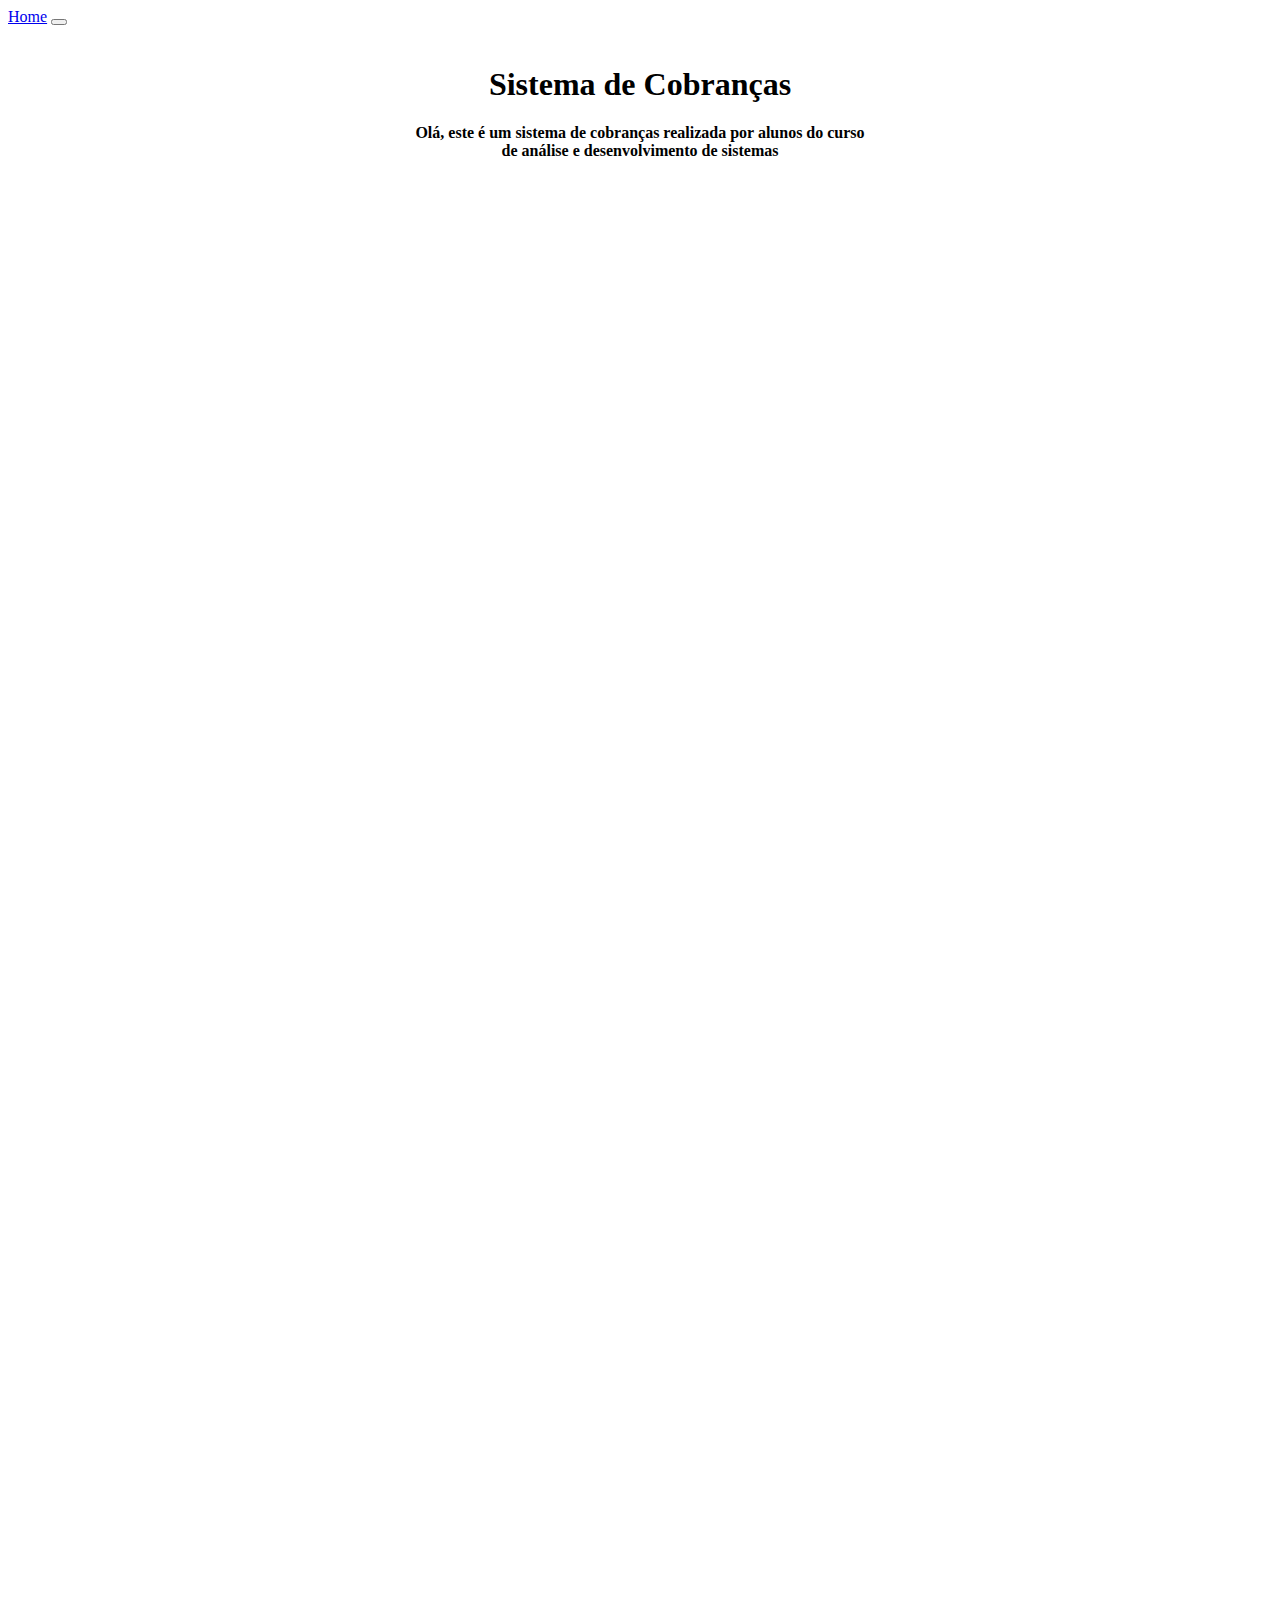
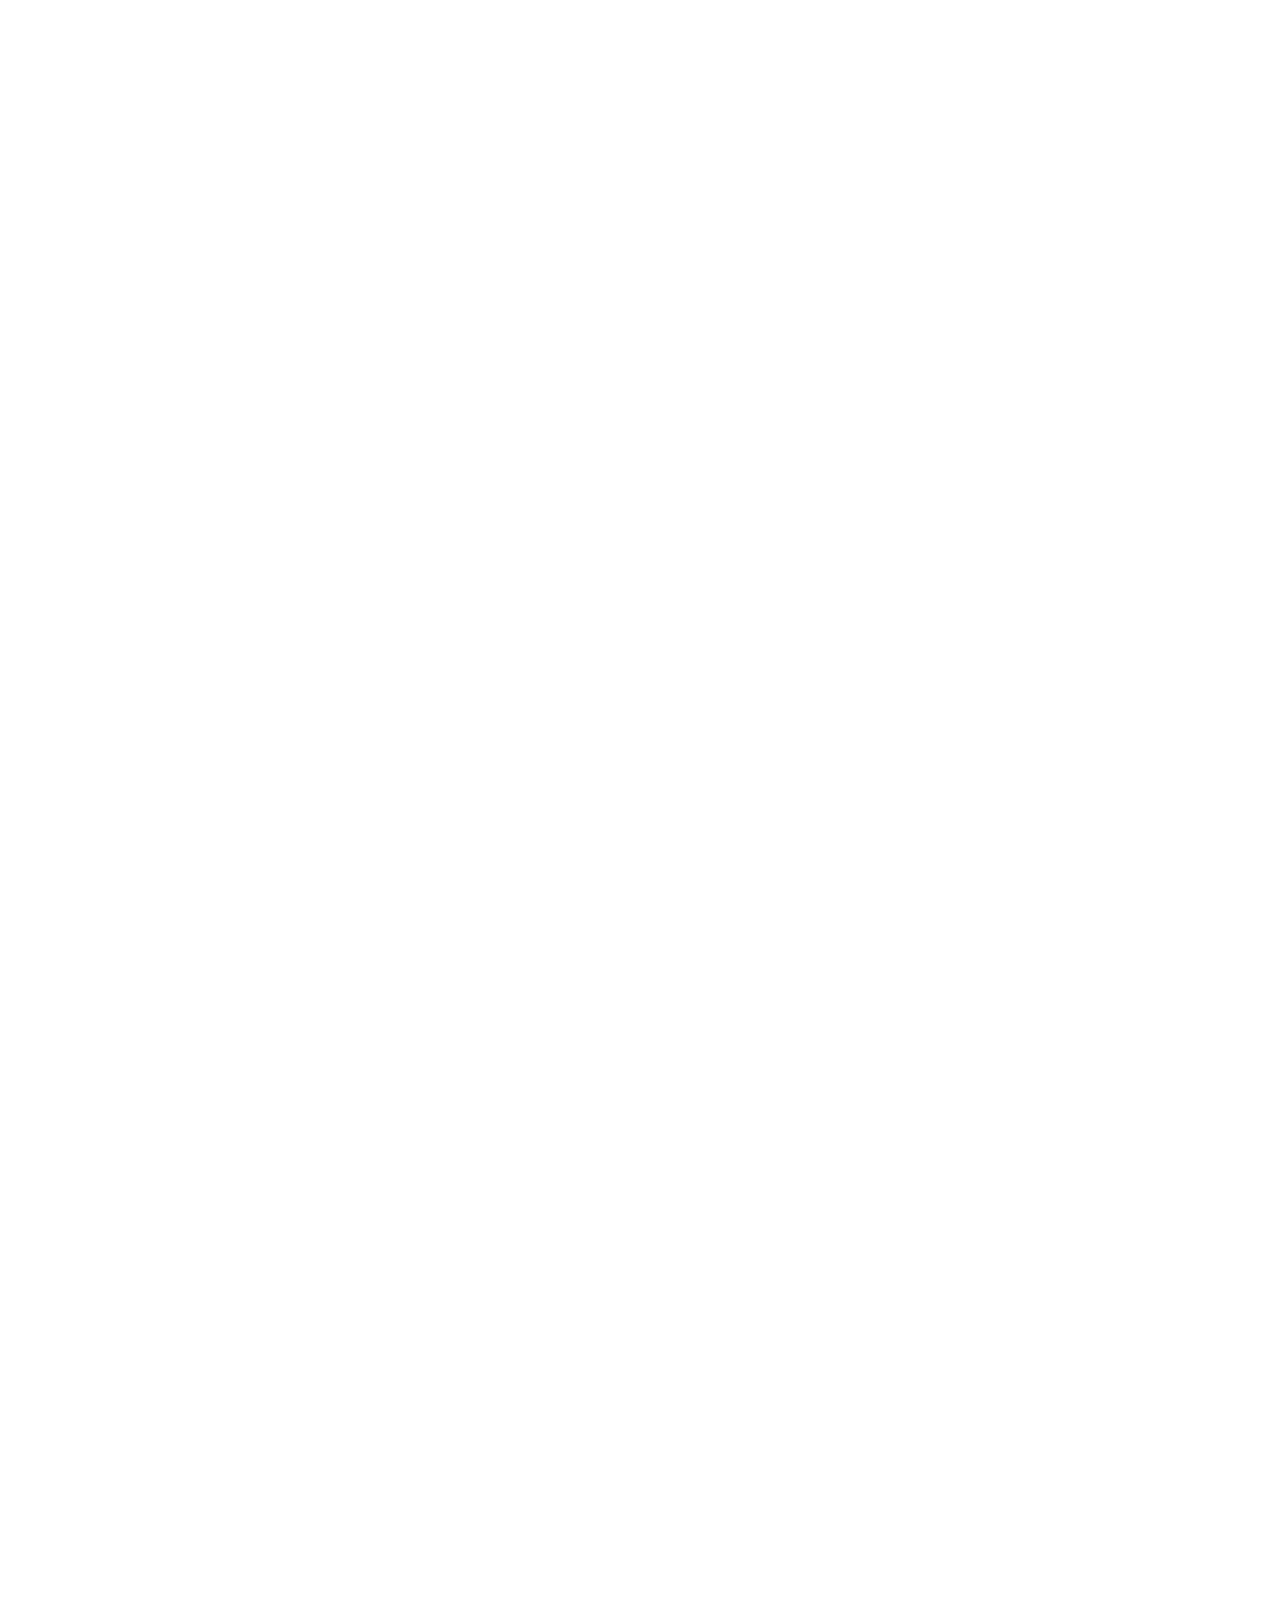
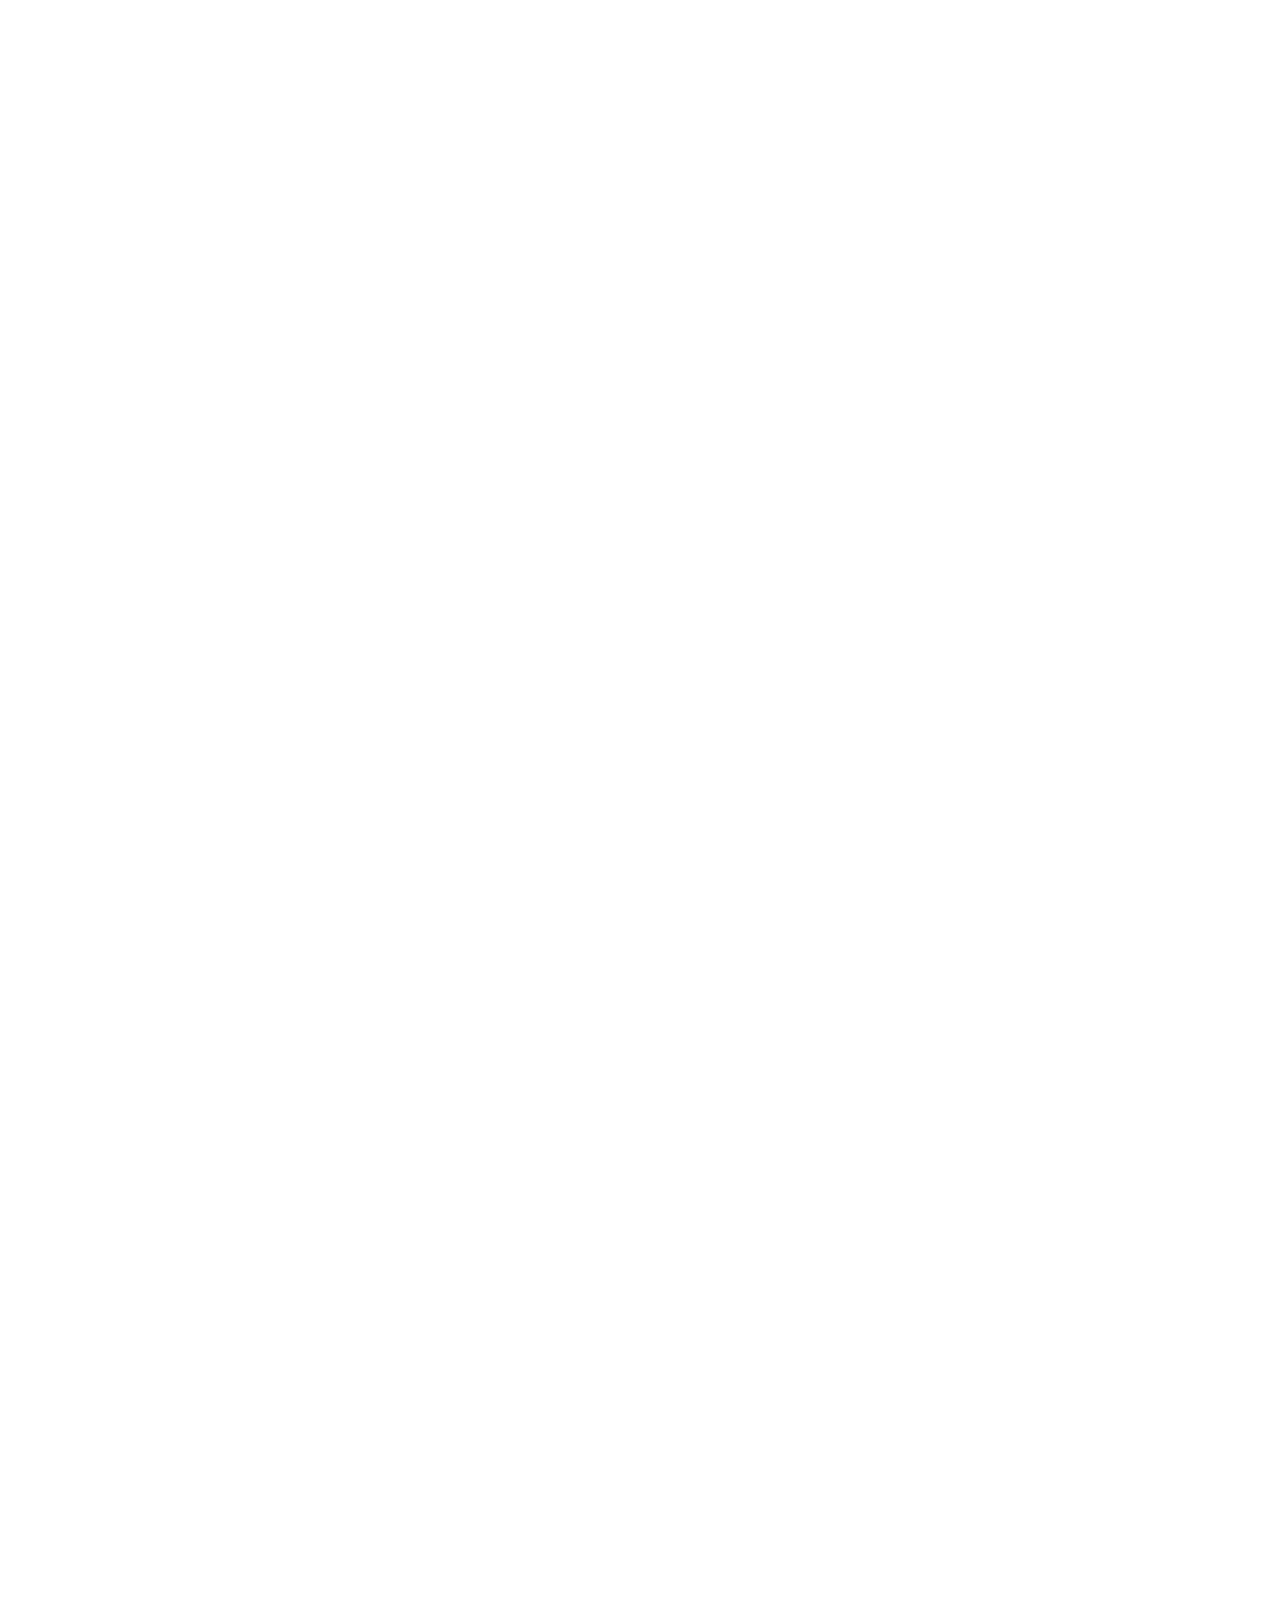
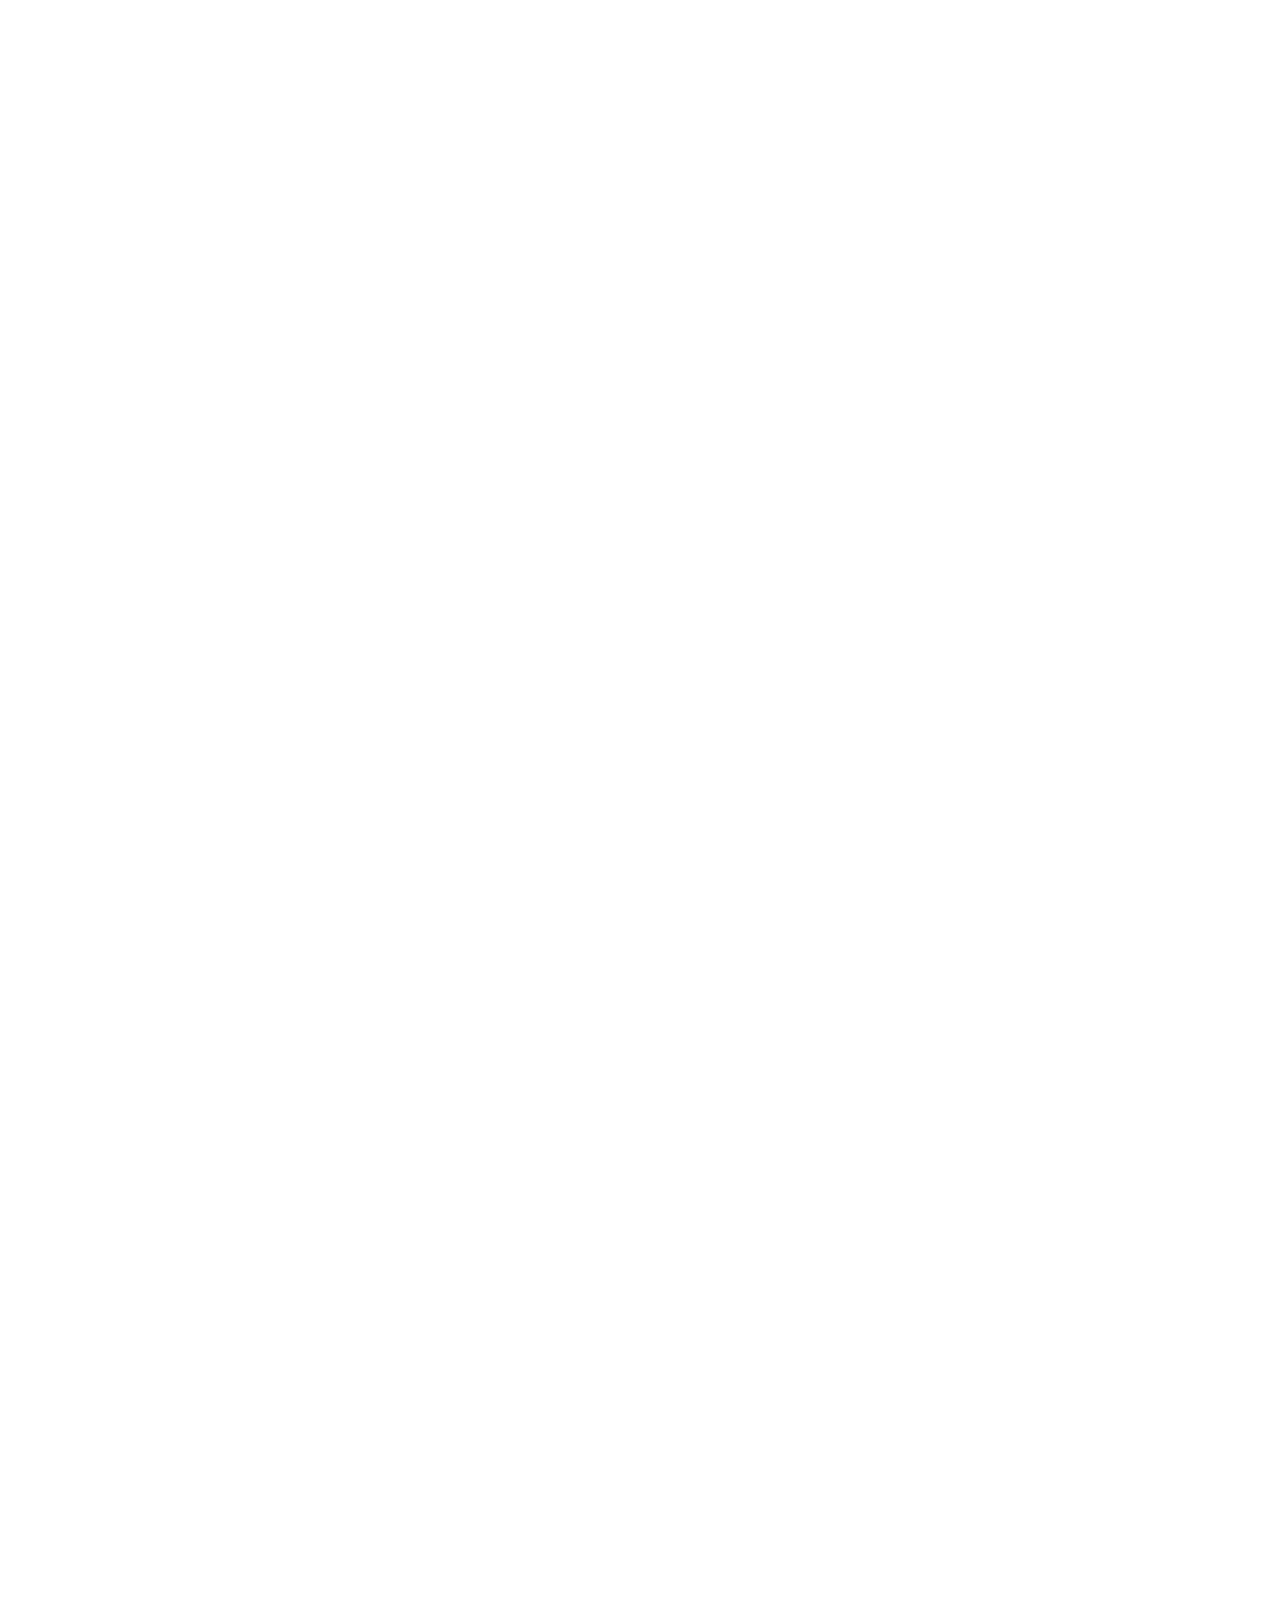
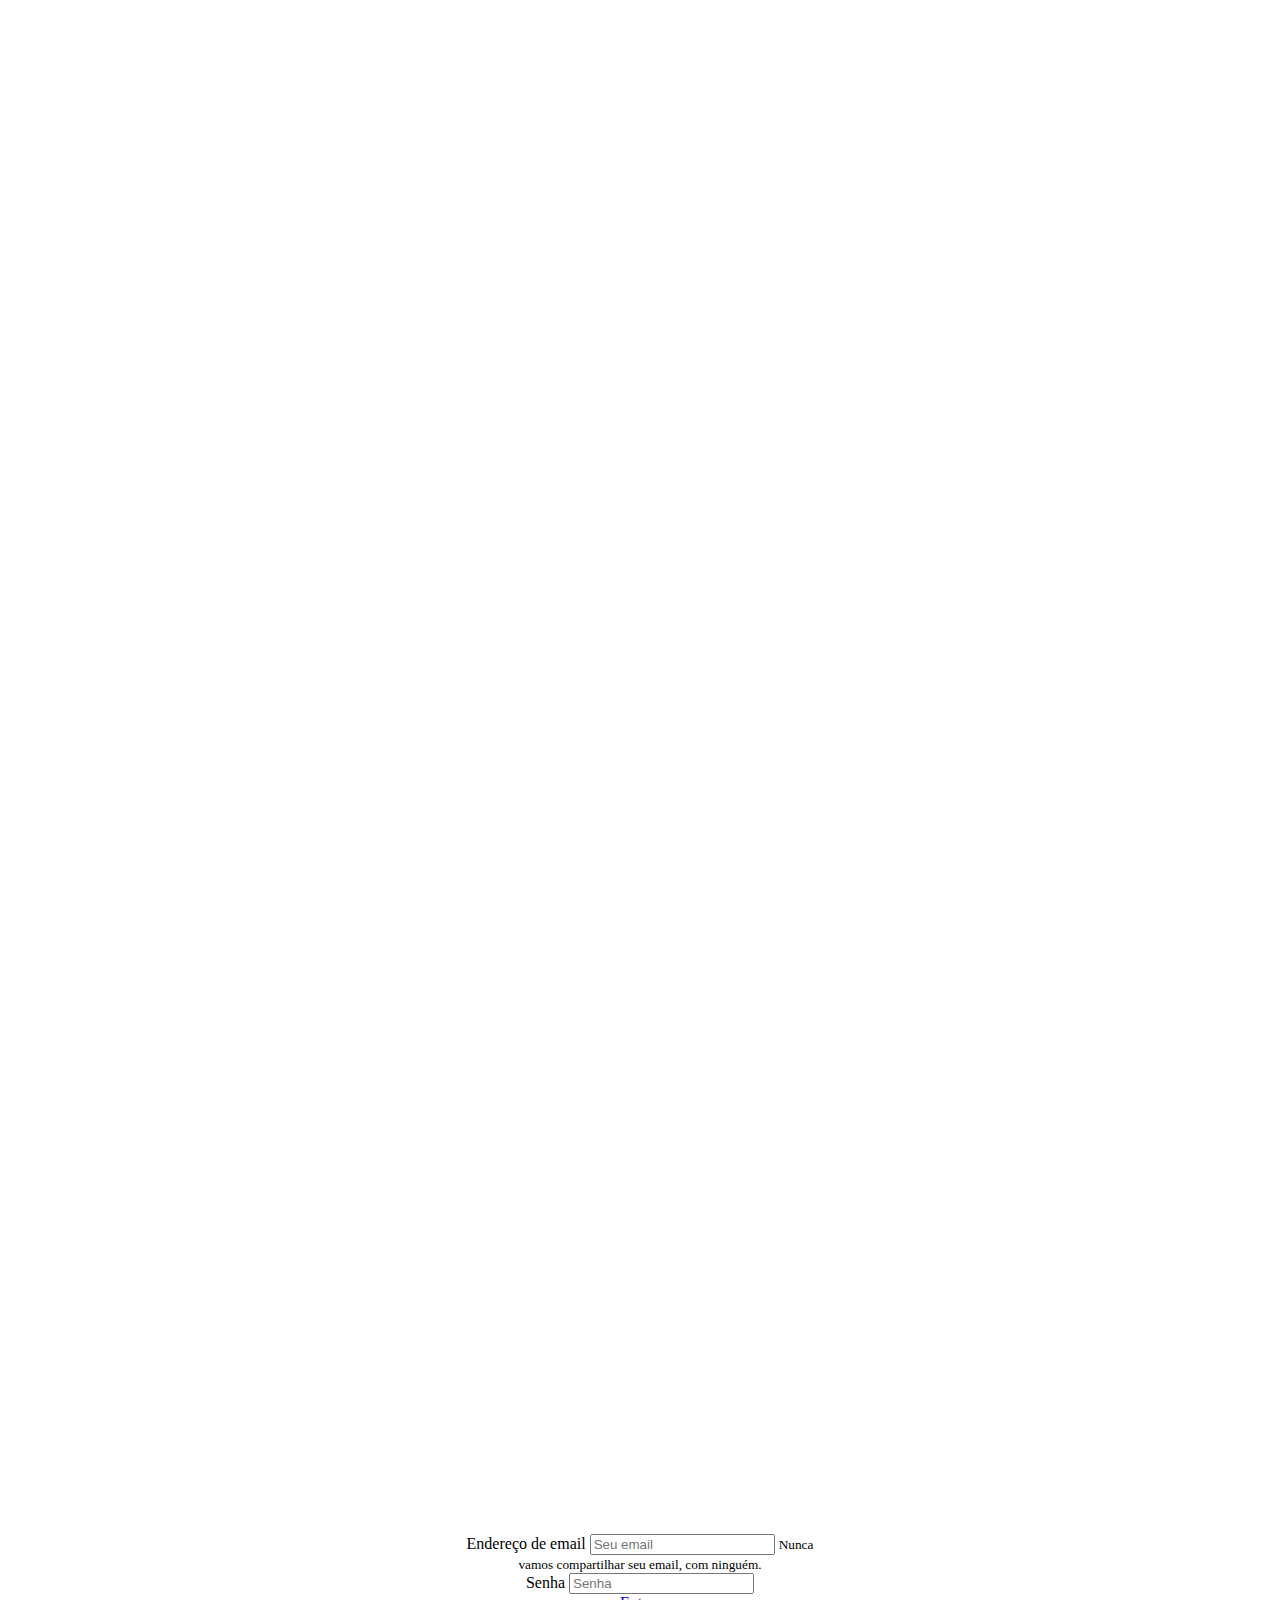
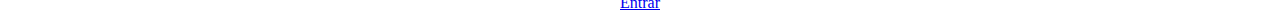
<file: index.html>
<!DOCTYPE html>
<html lang="pt-BR">
<head>
    <meta charset="UTF-8">
    <meta name="viewport" content="width=device-width, initial-scale=1.0">
    <title>Sistema de Cobranças</title>
    <link rel="stylesheet" type="text/css" href="styles.css">

    <script src="https://code.jquery.com/jquery-3.3.1.slim.min.js" integrity="sha384-q8i/X+965DzO0rT7abK41JStQIAqVgRVzpbzo5smXKp4YfRvH+8abtTE1Pi6jizo" crossorigin="anonymous"></script>
    <script src="https://cdnjs.cloudflare.com/ajax/libs/popper.js/1.14.3/umd/popper.min.js" integrity="sha384-ZMP7rVo3mIykV+2+9J3UJ46jBk0WLaUAdn689aCwoqbBJiSnjAK/l8WvCWPIPm49" crossorigin="anonymous"></script>
    <script src="https://stackpath.bootstrapcdn.com/bootstrap/4.1.3/js/bootstrap.min.js" integrity="sha384-ChfqqxuZUCnJSK3+MXmPNIyE6ZbWh2IMqE241rYiqJxyMiZ6OW/JmZQ5stwEULTy" crossorigin="anonymous"></script>

    <link rel="stylesheet" href="https://stackpath.bootstrapcdn.com/bootstrap/4.1.3/css/bootstrap.min.css" integrity="sha384-MCw98/SFnGE8fJT3GXwEOngsV7Zt27NXFoaoApmYm81iuXoPkFOJwJ8ERdknLPMO" crossorigin="anonymous">
</head>
<body>
    
    <nav class="navbar navbar-expand-lg navbar-light bg-light">
        <a class="navbar-brand" href="#">Home</a>
        <button class="navbar-toggler" type="button" data-toggle="collapse" data-target="#navbarNav" aria-controls="navbarNav" aria-expanded="false" aria-label="Alterna navegação">
          <span class="navbar-toggler-icon"></span>
        </button>
      </nav>
    

      <div class="container-fluid">
        <h1 class="title">Sistema de Cobranças</h1>
        <h4 class="subTittle">Olá, este é um sistema de cobranças realizada por alunos do curso <br>de análise e desenvolvimento de sistemas</h4>
      </div>

      <div class="container-fluid">
        <div class="space">

          <div class="Container-Card">
            <div class="card">
              <img class="card-img-top" src="./Utils/Login.jpg" alt="Imagem de capa do card">
              <div class="card-body">
                <form>
                  <div class="form-group">
                    <label for="exampleInputEmail1">Endereço de email</label>
                    <input type="email" class="form-control" id="exampleInputEmail1" aria-describedby="emailHelp" placeholder="Seu email">
                    <small id="emailHelp" class="form-text text-muted">Nunca vamos compartilhar seu email, com ninguém.</small>
                  </div>
                  <div class="form-group">
                    <label for="exampleInputPassword1">Senha</label>
                    <input type="password" class="form-control" id="exampleInputPassword1" placeholder="Senha">
                  </div>
                  <div class="form-group form-check">
                  </div>
                  <a href="./Pages/Home/home.html" type="submit" class="btn btn-primary">Entrar</a>
                </form>
              </div>
            </div>
          </div>
        
        </div>
      </div>

</body>
</html>
</file>
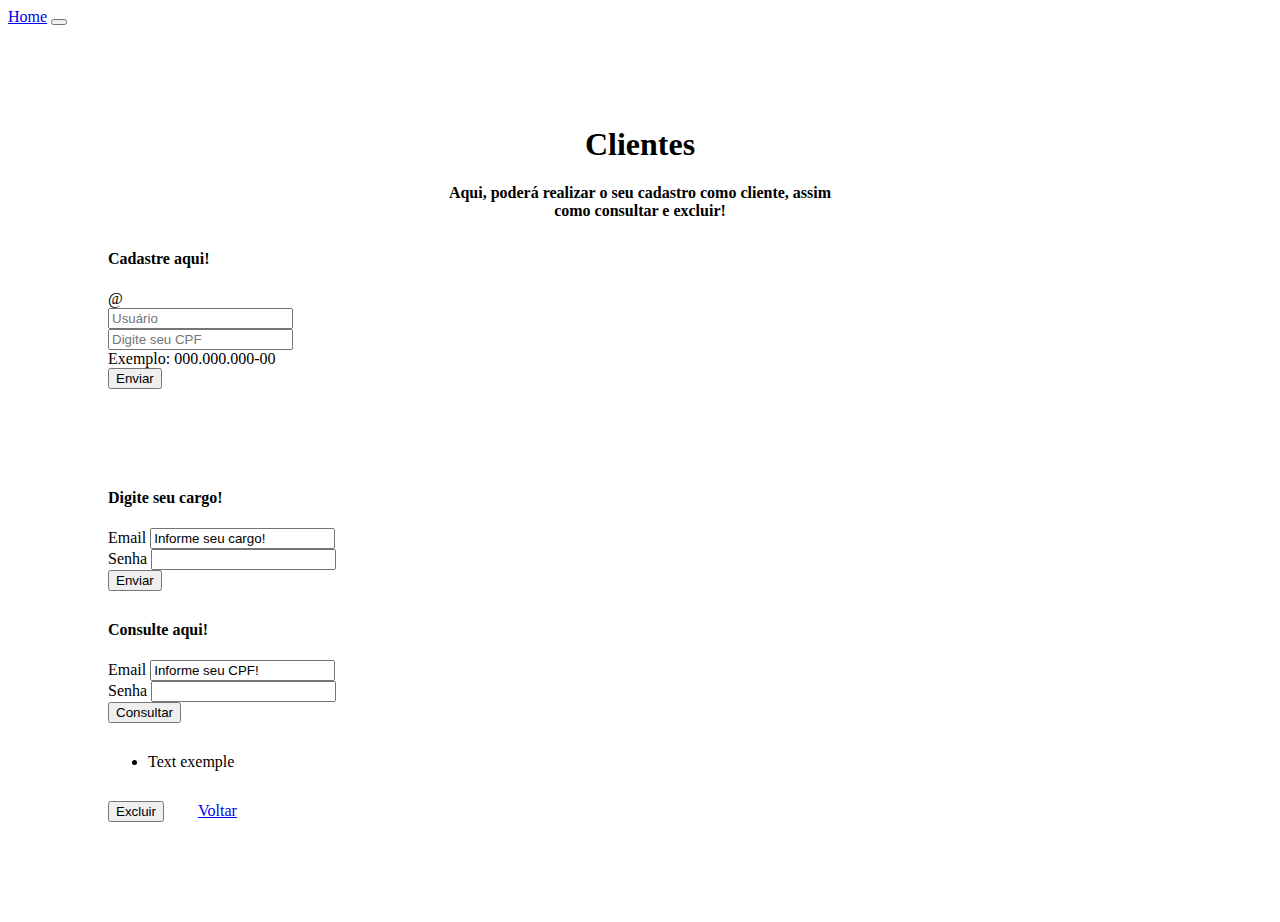
<file: Pages/Clientes/clientes.html>
<!DOCTYPE html>
<html lang="pt-BR">
<head>
    <meta charset="UTF-8">
    <meta name="viewport" content="width=device-width, initial-scale=1.0">
    <title>Sistema de Cobranças</title>
    <link rel="stylesheet" type="text/css" href="clientes.css">

    <script src="https://code.jquery.com/jquery-3.3.1.slim.min.js" integrity="sha384-q8i/X+965DzO0rT7abK41JStQIAqVgRVzpbzo5smXKp4YfRvH+8abtTE1Pi6jizo" crossorigin="anonymous"></script>
    <script src="https://cdnjs.cloudflare.com/ajax/libs/popper.js/1.14.3/umd/popper.min.js" integrity="sha384-ZMP7rVo3mIykV+2+9J3UJ46jBk0WLaUAdn689aCwoqbBJiSnjAK/l8WvCWPIPm49" crossorigin="anonymous"></script>
    <script src="https://stackpath.bootstrapcdn.com/bootstrap/4.1.3/js/bootstrap.min.js" integrity="sha384-ChfqqxuZUCnJSK3+MXmPNIyE6ZbWh2IMqE241rYiqJxyMiZ6OW/JmZQ5stwEULTy" crossorigin="anonymous"></script>

    <link rel="stylesheet" href="https://stackpath.bootstrapcdn.com/bootstrap/4.1.3/css/bootstrap.min.css" integrity="sha384-MCw98/SFnGE8fJT3GXwEOngsV7Zt27NXFoaoApmYm81iuXoPkFOJwJ8ERdknLPMO" crossorigin="anonymous">
</head>
<body>

  <nav class="navbar navbar-expand-lg navbar-light bg-light">
    <a href="../Home/home.html" class="navbar-brand" href="#">Home</a>
    <button class="navbar-toggler" type="button" data-toggle="collapse" data-target="#navbarNav" aria-controls="navbarNav" aria-expanded="false" aria-label="Alterna navegação">
      <span class="navbar-toggler-icon"></span>
    </button>
  </nav>

  <div class="container">
      <div class="container-fluid">
        <h1 class="title">Clientes</h1>
        <h4 class="subTittle">Aqui, poderá realizar o seu cadastro como cliente, assim <br/>
          como consultar e excluir!</h4>
      </div>

      

    <div class="space">
      <h4 class="subTittle">Cadastre aqui!</h4>
      <div class="input-group mb-3">
        <div class="input-group-prepend">
          <span class="input-group-text" id="basic-addon1">@</span>
        </div>
        <input type="text" class="form-control" placeholder="Usuário" aria-label="Usuário" aria-describedby="basic-addon1">
      </div>
      
      <div class="input-group mb-3">
        <input type="text" class="form-control" placeholder="Digite seu CPF" aria-label="Recipiente para nickname" aria-describedby="basic-addon2">
        <div class="input-group-append">
          <span class="input-group-text" id="basic-addon2">Exemplo: 000.000.000-00</span>
        </div>
      </div>

      <button type="button" class="btn btn-outline-success">Enviar</button>
      
    </div>

    <div class="space2">
      <h4 class="subTittle">Digite seu cargo!</h4>

      <form class="form-inline">
        <div class="form-group mb-2">
          <label for="staticEmail2" class="sr-only">Email</label>
          <input type="text" readonly class="form-control-plaintext" id="staticEmail2" value="Informe seu cargo!">
        </div>
        <div class="form-group mx-sm-3 mb-2">
          <label for="inputPassword2" class="sr-only">Senha</label>
          <input type="password" class="form-control" id="inputPassword2">
        </div>
        <button type="button" class="btn btn-outline-success">Enviar</button>
      </form>
    </div>

    <div class="space">
      <h4 class="subTittle">Consulte aqui!</h4>

      <form class="form-inline">
        <div class="form-group mb-2">
          <label for="staticEmail2" class="sr-only">Email</label>
          <input type="text" readonly class="form-control-plaintext" id="staticEmail2" value="Informe seu CPF!">
        </div>
        <div class="form-group mx-sm-3 mb-2">
          <label for="inputPassword2" class="sr-only">Senha</label>
          <input type="password" class="form-control" id="inputPassword2">
        </div>
        <button type="button" class="btn btn-outline-warning">Consultar</button>
      </form>
    </div>


    <div class="space">
      <ul class="list-group">
        <li class="list-group-item">Text exemple</li>   
      </ul>
    </div>
    <div class="space">
      <button type="button" class="btn btn-outline-danger">Excluir</button>
      <a href="../Home/home.html" class="btn btn-outline-dark">Voltar</a>
    </div>
  
  </div>
</body>
</html>
</file>
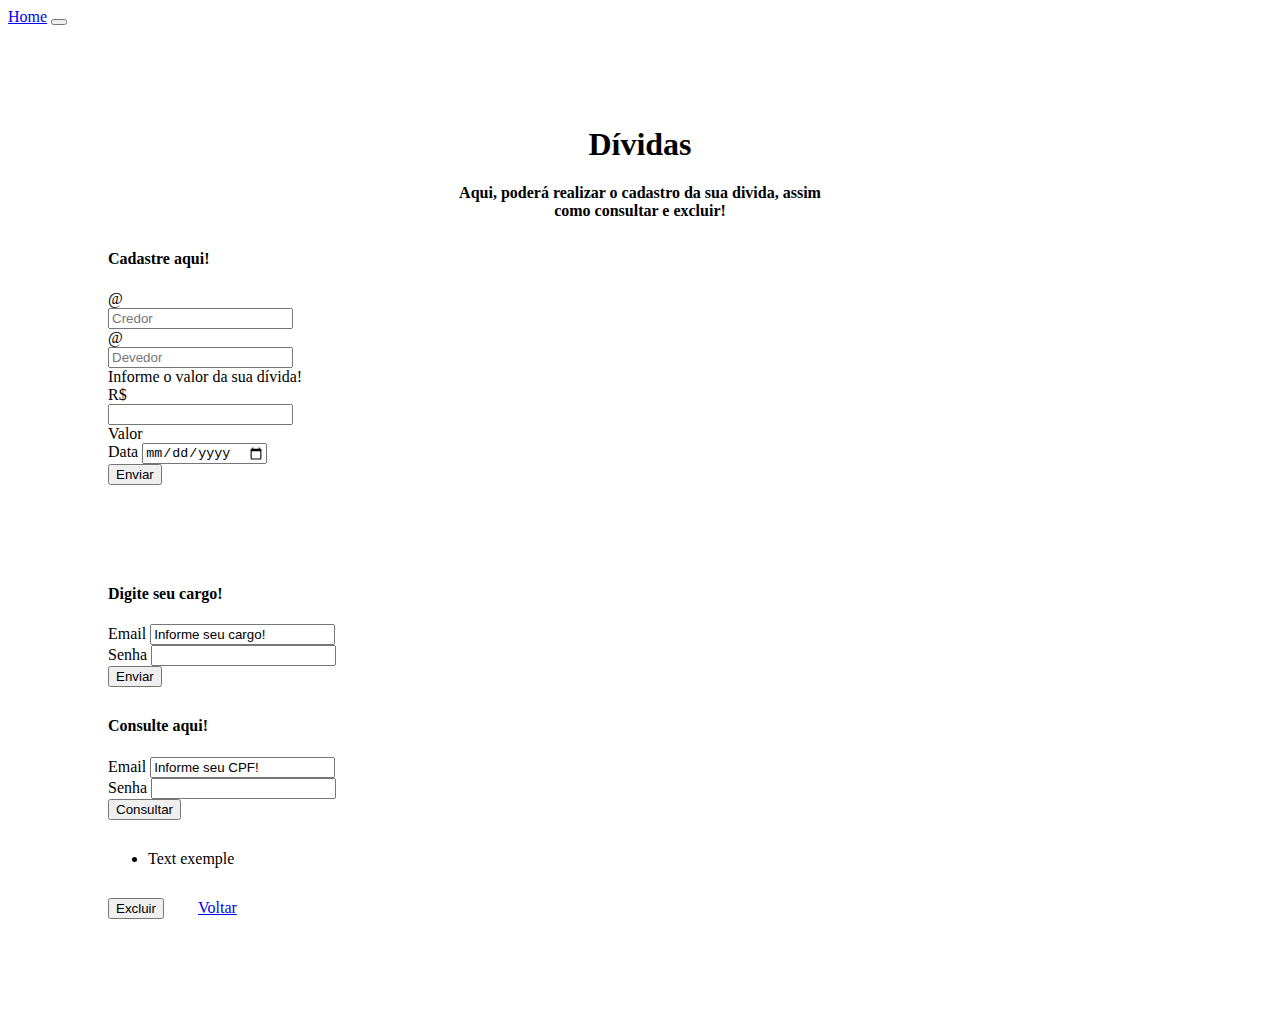
<file: Pages/Dividas/dividas.html>
<!DOCTYPE html>
<html lang="pt-BR">
<head>
    <meta charset="UTF-8">
    <meta name="viewport" content="width=device-width, initial-scale=1.0">
    <title>Sistema de Cobranças</title>
    <link rel="stylesheet" type="text/css" href="dividas.css">

    <script src="https://code.jquery.com/jquery-3.3.1.slim.min.js" integrity="sha384-q8i/X+965DzO0rT7abK41JStQIAqVgRVzpbzo5smXKp4YfRvH+8abtTE1Pi6jizo" crossorigin="anonymous"></script>
    <script src="https://cdnjs.cloudflare.com/ajax/libs/popper.js/1.14.3/umd/popper.min.js" integrity="sha384-ZMP7rVo3mIykV+2+9J3UJ46jBk0WLaUAdn689aCwoqbBJiSnjAK/l8WvCWPIPm49" crossorigin="anonymous"></script>
    <script src="https://stackpath.bootstrapcdn.com/bootstrap/4.1.3/js/bootstrap.min.js" integrity="sha384-ChfqqxuZUCnJSK3+MXmPNIyE6ZbWh2IMqE241rYiqJxyMiZ6OW/JmZQ5stwEULTy" crossorigin="anonymous"></script>

    <link rel="stylesheet" href="https://stackpath.bootstrapcdn.com/bootstrap/4.1.3/css/bootstrap.min.css" integrity="sha384-MCw98/SFnGE8fJT3GXwEOngsV7Zt27NXFoaoApmYm81iuXoPkFOJwJ8ERdknLPMO" crossorigin="anonymous">
</head>
<body>

  <nav class="navbar navbar-expand-lg navbar-light bg-light">
    <a href="../Home/home.html" class="navbar-brand" href="#">Home</a>
    <button class="navbar-toggler" type="button" data-toggle="collapse" data-target="#navbarNav" aria-controls="navbarNav" aria-expanded="false" aria-label="Alterna navegação">
      <span class="navbar-toggler-icon"></span>
    </button>
  </nav>

  <div class="container">
      <div class="container-fluid">
        <h1 class="title">Dívidas</h1>
        <h4 class="subTittle">Aqui, poderá realizar o cadastro da sua divida, assim <br/>
          como consultar e excluir!</h4>
      </div>

    <div class="space">
      <h4 class="subTittle">Cadastre aqui!</h4>
      <div class="input-group mb-3">
        <div class="input-group-prepend">
          <span class="input-group-text" id="basic-addon1">@</span>
        </div>
        <input type="text" class="form-control" placeholder="Credor" aria-label="Usuário" aria-describedby="basic-addon1">
      </div>

      <div class="input-group mb-3">
        <div class="input-group-prepend">
          <span class="input-group-text" id="basic-addon1">@</span>
        </div>
        <input type="text" class="form-control" placeholder="Devedor" aria-label="Usuário" aria-describedby="basic-addon1">
      </div>

      <div class="input-group mb-3">     
      <label for="basic-url">Informe o valor da sua dívida!</label>
      
      <div class="input-group mb-3">
        <div class="input-group-prepend">
          <span class="input-group-text">R$</span>
        </div>
        <input type="text" class="form-control" aria-label="Quantia">
        <div class="input-group-append">
          <span class="input-group-text">Valor</span>
        </div>
      </div>
    </div>

    <form>
      <div class="form-group">
        <label for="dataNascimento">Data</label>
        <input type="date" class="form-control" id="dataNascimento" name="dataNascimento">
      </div>
    </form>

      <button type="button" class="btn btn-outline-success">Enviar</button>
    </div>
    
    <div class="space2">
      <h4 class="subTittle">Digite seu cargo!</h4>

      <form class="form-inline">
        <div class="form-group mb-2">
          <label for="staticEmail2" class="sr-only">Email</label>
          <input type="text" readonly class="form-control-plaintext" id="staticEmail2" value="Informe seu cargo!">
        </div>
        <div class="form-group mx-sm-3 mb-2">
          <label for="inputPassword2" class="sr-only">Senha</label>
          <input type="password" class="form-control" id="inputPassword2">
        </div>
        <button type="button" class="btn btn-outline-success">Enviar</button>
      </form>
    </div>

    <div class="space">
      <h4 class="subTittle">Consulte aqui!</h4>

      <form class="form-inline">
        <div class="form-group mb-2">
          <label for="staticEmail2" class="sr-only">Email</label>
          <input type="text" readonly class="form-control-plaintext" id="staticEmail2" value="Informe seu CPF!">
        </div>
        <div class="form-group mx-sm-3 mb-2">
          <label for="inputPassword2" class="sr-only">Senha</label>
          <input type="password" class="form-control" id="inputPassword2">
        </div>
        <button type="button" class="btn btn-outline-warning">Consultar</button>
      </form>
    </div>
    

    <div class="space">
      <ul class="list-group">
        <li class="list-group-item">Text exemple</li>   
      </ul>
    </div>
    <div class="space">
      <button type="button" class="btn btn-outline-danger">Excluir</button>
      <a href="../Home/home.html" class="btn btn-outline-dark">Voltar</a>
    </div>
  </div>
</body>
</html>
</file>
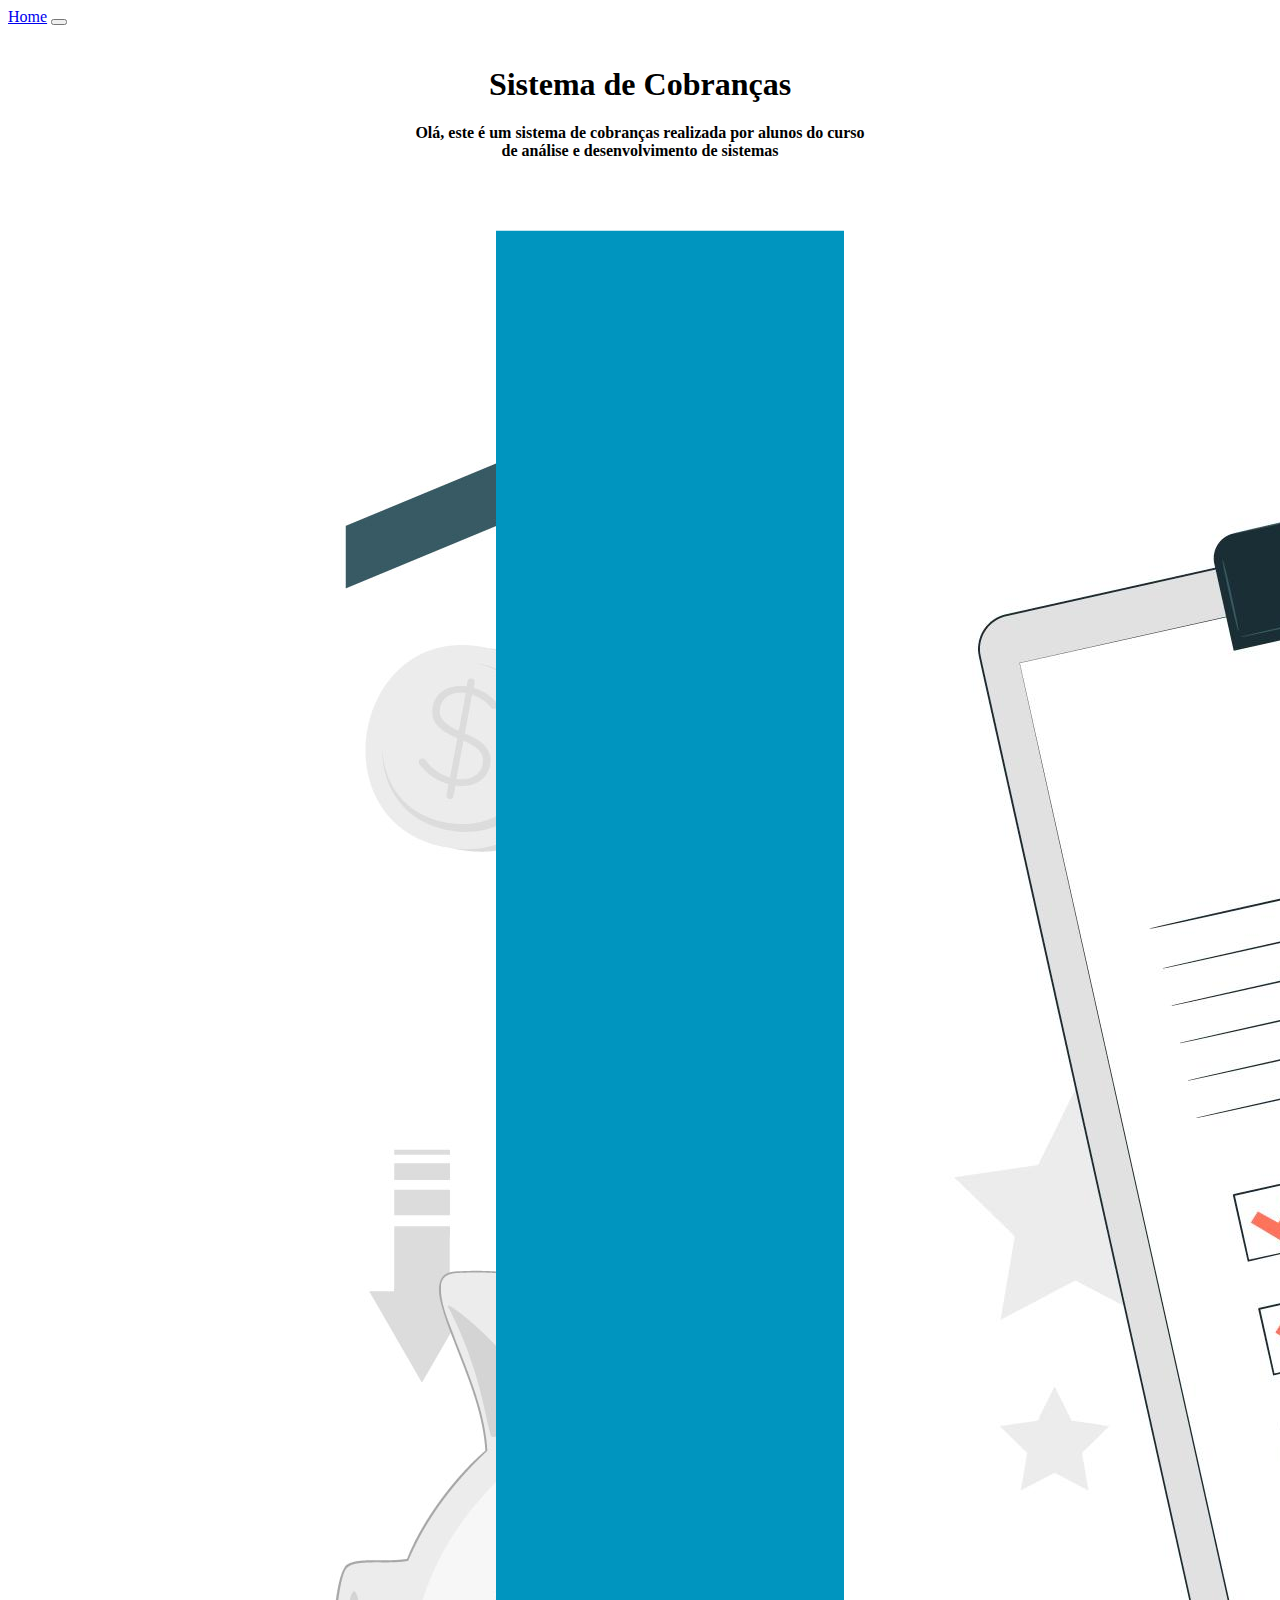
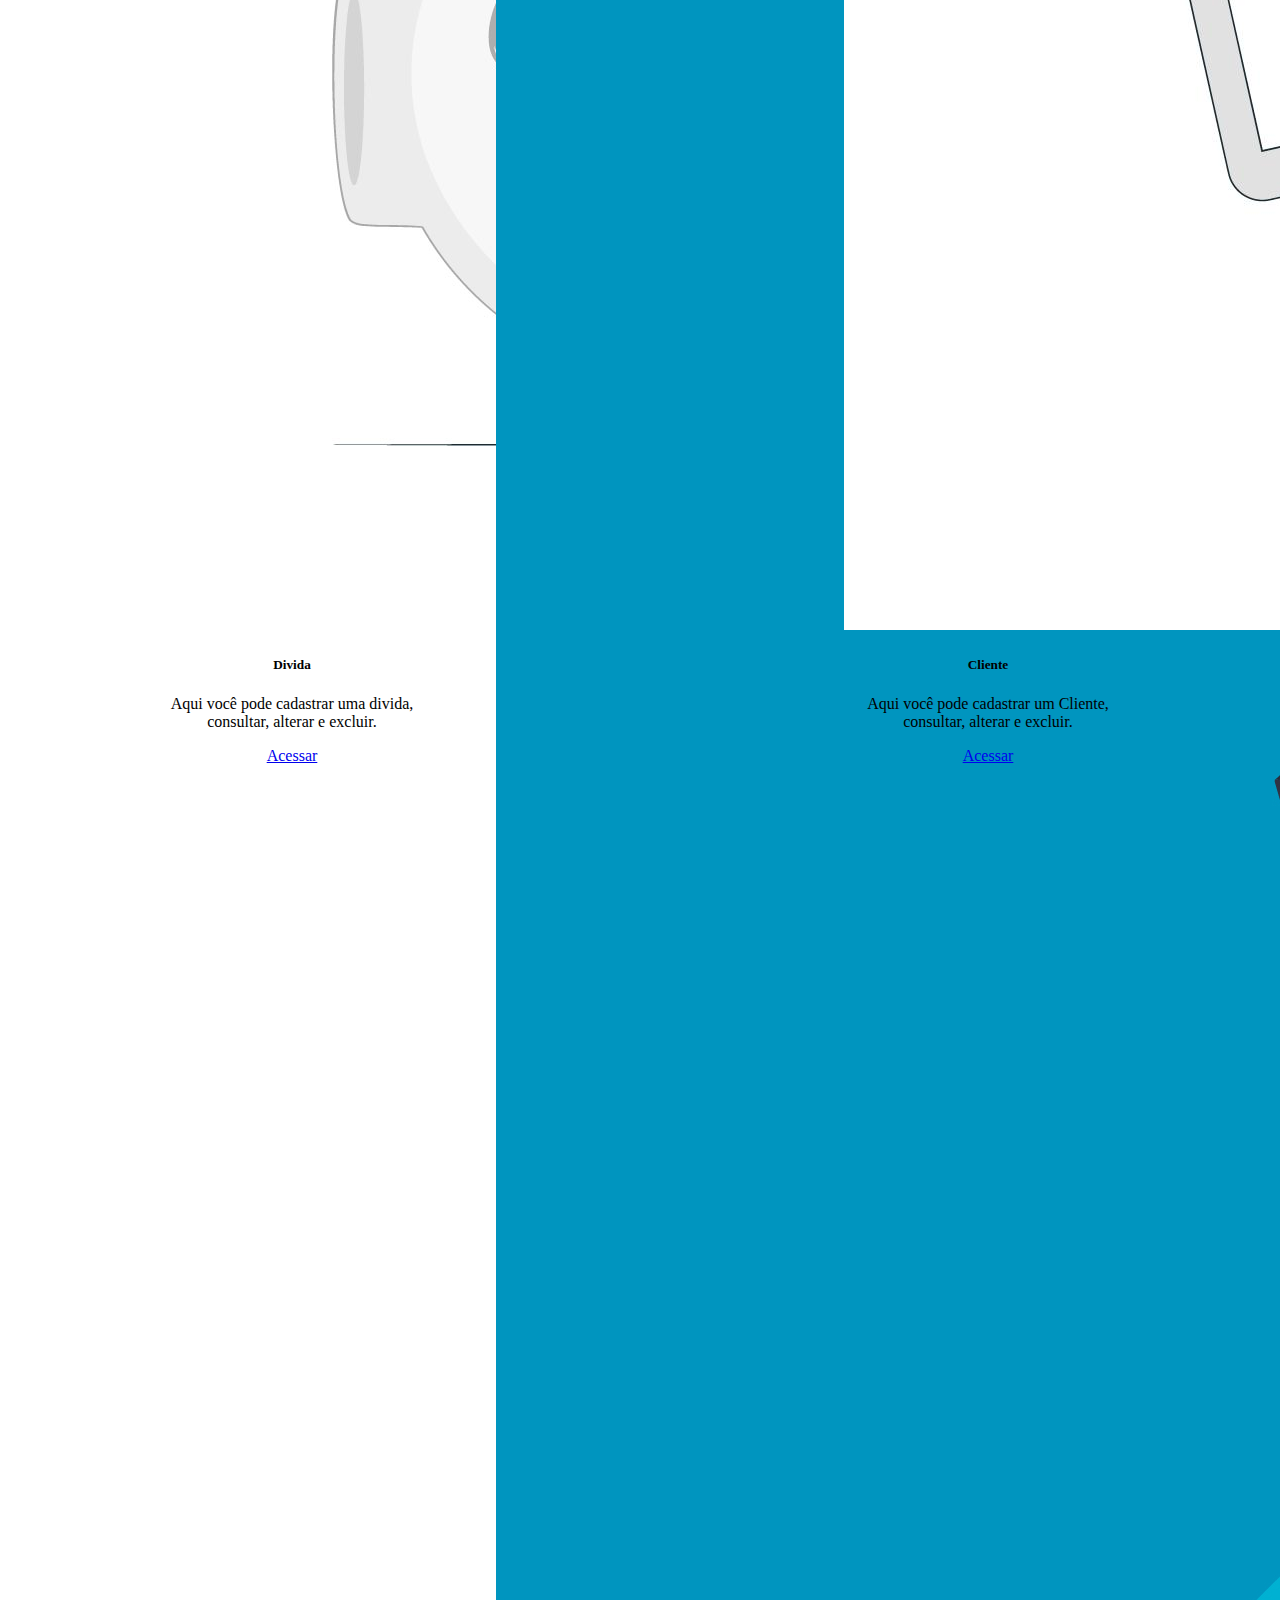
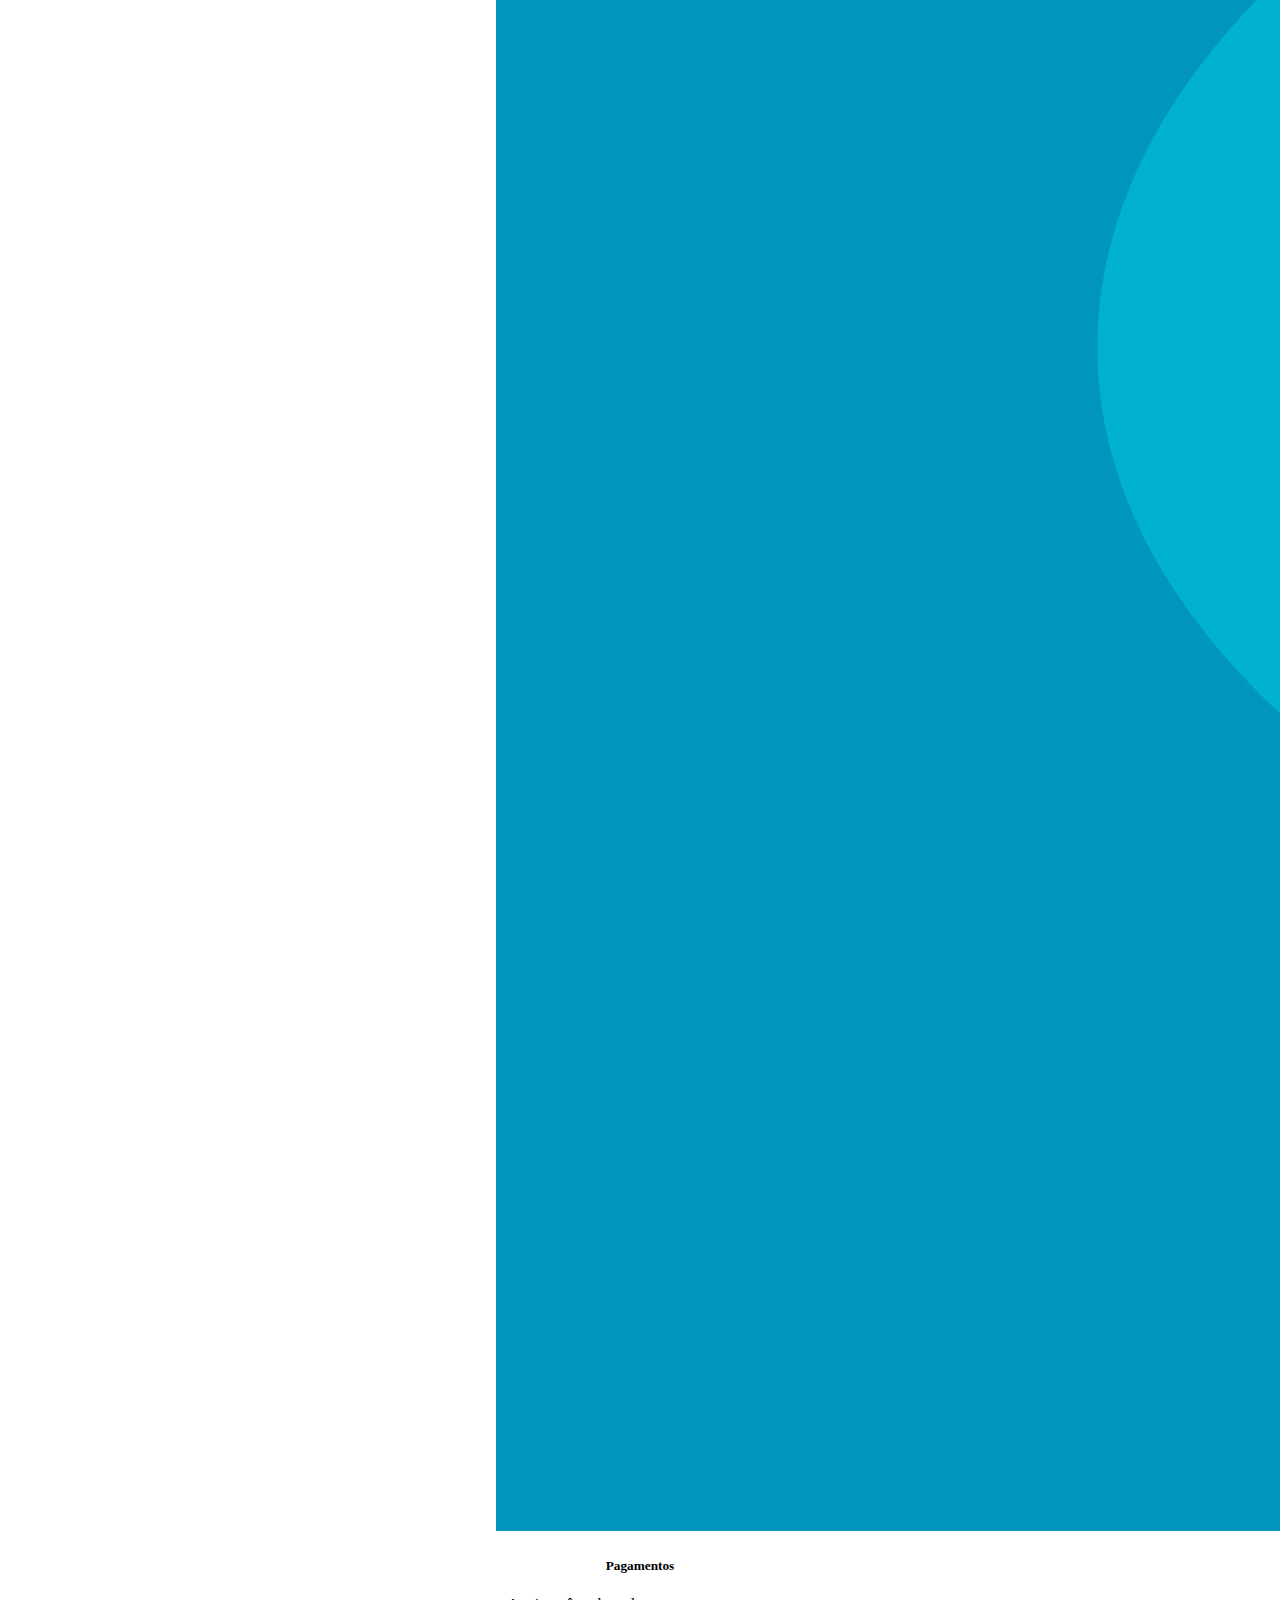
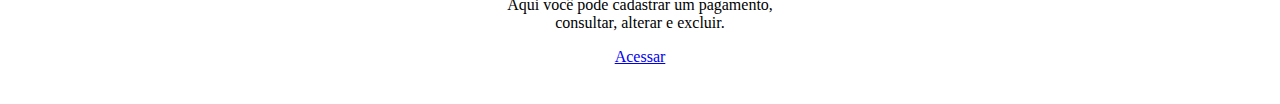
<file: Pages/Home/home.html>
<!DOCTYPE html>
<html lang="pt-BR">
<head>
    <meta charset="UTF-8">
    <meta name="viewport" content="width=device-width, initial-scale=1.0">
    <title>Sistema de Cobranças</title>
    <link rel="stylesheet" type="text/css" href="home.css">

    <script src="https://code.jquery.com/jquery-3.3.1.slim.min.js" integrity="sha384-q8i/X+965DzO0rT7abK41JStQIAqVgRVzpbzo5smXKp4YfRvH+8abtTE1Pi6jizo" crossorigin="anonymous"></script>
    <script src="https://cdnjs.cloudflare.com/ajax/libs/popper.js/1.14.3/umd/popper.min.js" integrity="sha384-ZMP7rVo3mIykV+2+9J3UJ46jBk0WLaUAdn689aCwoqbBJiSnjAK/l8WvCWPIPm49" crossorigin="anonymous"></script>
    <script src="https://stackpath.bootstrapcdn.com/bootstrap/4.1.3/js/bootstrap.min.js" integrity="sha384-ChfqqxuZUCnJSK3+MXmPNIyE6ZbWh2IMqE241rYiqJxyMiZ6OW/JmZQ5stwEULTy" crossorigin="anonymous"></script>

    <link rel="stylesheet" href="https://stackpath.bootstrapcdn.com/bootstrap/4.1.3/css/bootstrap.min.css" integrity="sha384-MCw98/SFnGE8fJT3GXwEOngsV7Zt27NXFoaoApmYm81iuXoPkFOJwJ8ERdknLPMO" crossorigin="anonymous">
</head>
<body>
    
    <nav class="navbar navbar-expand-lg navbar-light bg-light">
        <a class="navbar-brand" href="#">Home</a>
        <button class="navbar-toggler" type="button" data-toggle="collapse" data-target="#navbarNav" aria-controls="navbarNav" aria-expanded="false" aria-label="Alterna navegação">
          <span class="navbar-toggler-icon"></span>
        </button>
      </nav>
    

      <div class="container-fluid">
        <h1 class="title">Sistema de Cobranças</h1>
        <h4 class="subTittle">Olá, este é um sistema de cobranças realizada por alunos do curso <br>de análise e desenvolvimento de sistemas</h4>
      </div>

      <div class="container-fluid">
        <div class="space">

          <div class="Container-Card">
            <div class="card" style="width: 18rem;">
              <img class="card-img-top" src="../../Utils/Divida.jpg" alt="Imagem de capa do card">
              <div class="card-body">
                <h5 class="card-title">Divida</h5>
                <p class="card-text">Aqui você pode cadastrar uma divida, <br>consultar, alterar e excluir.</p>
                <a href="../Dividas/dividas.html" class="btn btn-primary">Acessar</a>
              </div>
            </div>
          </div>

          <div class="Container-Card">
            <div class="card" style="width: 18rem;">
              <img class="card-img-top" src="../../Utils/Banco.jpg" alt="Imagem de capa do card">
              <div class="card-body">
                <h5 class="card-title">Pagamentos</h5>
                <p class="card-text">Aqui você pode cadastrar um pagamento, <br>consultar, alterar e excluir.</p>
                <a href="../Pagamento/pagamentos.html" class="btn btn-primary">Acessar</a>
              </div>
            </div>
          </div>

          <div class="Container-Card">
            <div class="card" style="width: 18rem;">
              <img class="card-img-top" src="../../Utils/Cliente.jpg" alt="Imagem de capa do card">
              <div class="card-body">
                <h5 class="card-title">Cliente</h5>
                <p class="card-text">Aqui você pode cadastrar um Cliente, <br>consultar, alterar e excluir.</p>
                <a href="../Clientes/clientes.html" class="btn btn-primary">Acessar</a>
              </div>
            </div>
          </div>
          
        </div>
      </div>

</body>
</html>
</file>
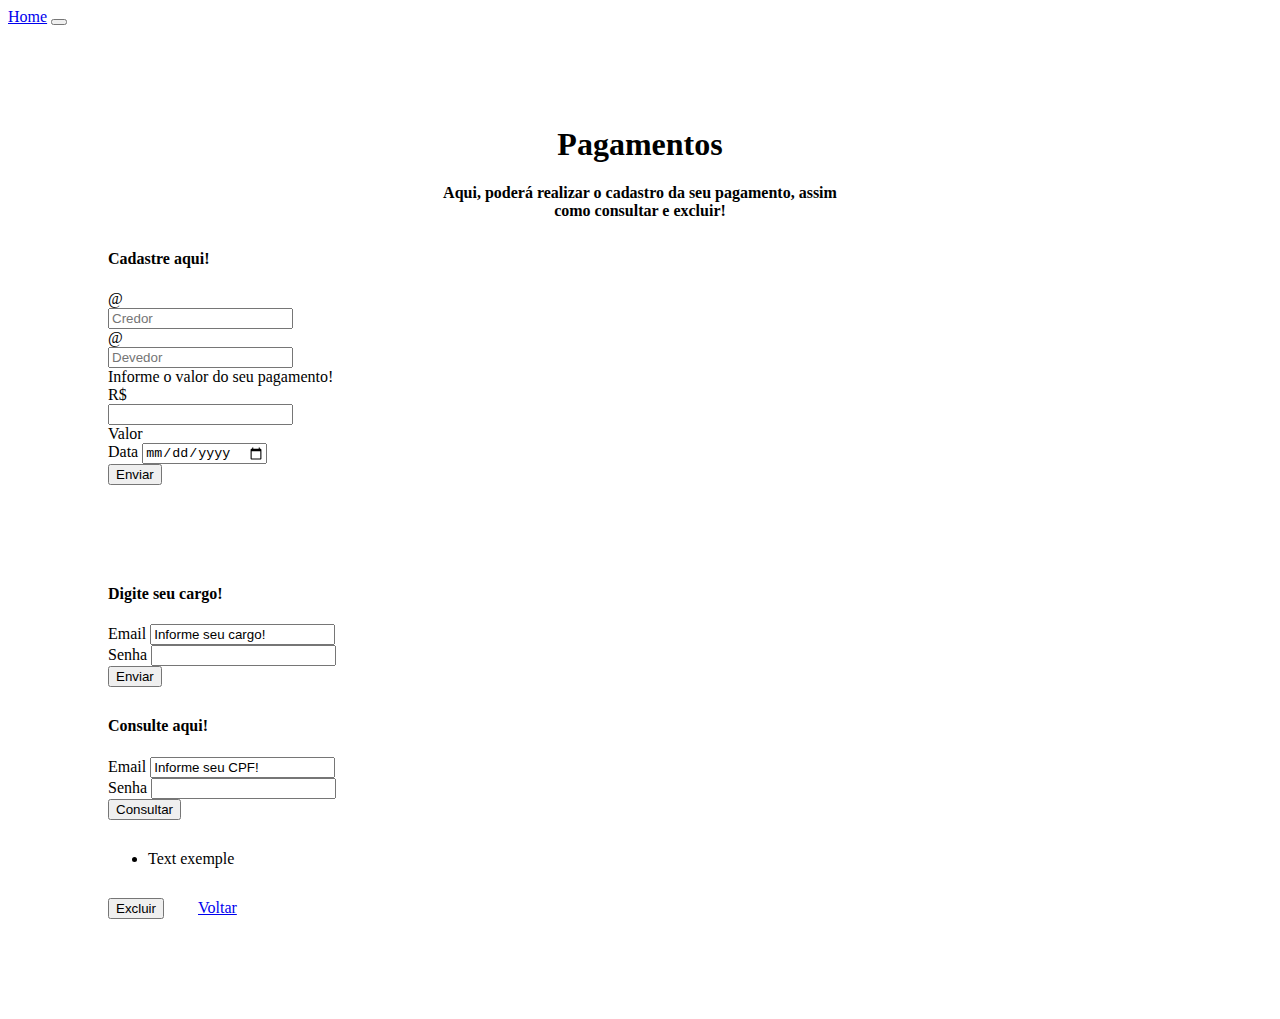
<file: Pages/Pagamento/pagamentos.html>
<!DOCTYPE html>
<html lang="pt-BR">
<head>
    <meta charset="UTF-8">
    <meta name="viewport" content="width=device-width, initial-scale=1.0">
    <title>Sistema de Cobranças</title>
    <link rel="stylesheet" type="text/css" href="pagamento.css">

    <script src="https://code.jquery.com/jquery-3.3.1.slim.min.js" integrity="sha384-q8i/X+965DzO0rT7abK41JStQIAqVgRVzpbzo5smXKp4YfRvH+8abtTE1Pi6jizo" crossorigin="anonymous"></script>
    <script src="https://cdnjs.cloudflare.com/ajax/libs/popper.js/1.14.3/umd/popper.min.js" integrity="sha384-ZMP7rVo3mIykV+2+9J3UJ46jBk0WLaUAdn689aCwoqbBJiSnjAK/l8WvCWPIPm49" crossorigin="anonymous"></script>
    <script src="https://stackpath.bootstrapcdn.com/bootstrap/4.1.3/js/bootstrap.min.js" integrity="sha384-ChfqqxuZUCnJSK3+MXmPNIyE6ZbWh2IMqE241rYiqJxyMiZ6OW/JmZQ5stwEULTy" crossorigin="anonymous"></script>

    <link rel="stylesheet" href="https://stackpath.bootstrapcdn.com/bootstrap/4.1.3/css/bootstrap.min.css" integrity="sha384-MCw98/SFnGE8fJT3GXwEOngsV7Zt27NXFoaoApmYm81iuXoPkFOJwJ8ERdknLPMO" crossorigin="anonymous">
</head>
<body>

  <nav class="navbar navbar-expand-lg navbar-light bg-light">
    <a href="../Home/home.html" class="navbar-brand" href="#">Home</a>
    <button class="navbar-toggler" type="button" data-toggle="collapse" data-target="#navbarNav" aria-controls="navbarNav" aria-expanded="false" aria-label="Alterna navegação">
      <span class="navbar-toggler-icon"></span>
    </button>
  </nav>

  <div class="container">
      <div class="container-fluid">
        <h1 class="title">Pagamentos</h1>
        <h4 class="subTittle">Aqui, poderá realizar o cadastro da seu pagamento, assim <br/>
          como consultar e excluir!</h4>
      </div>

      

      <div class="space">
        <h4 class="subTittle">Cadastre aqui!</h4>
        <div class="input-group mb-3">
          <div class="input-group-prepend">
            <span class="input-group-text" id="basic-addon1">@</span>
          </div>
          <input type="text" class="form-control" placeholder="Credor" aria-label="Usuário" aria-describedby="basic-addon1">
        </div>
  
        <div class="input-group mb-3">
          <div class="input-group-prepend">
            <span class="input-group-text" id="basic-addon1">@</span>
          </div>
          <input type="text" class="form-control" placeholder="Devedor" aria-label="Usuário" aria-describedby="basic-addon1">
        </div>
  
        <div class="input-group mb-3">     
        <label for="basic-url">Informe o valor do seu pagamento!</label>
        
        <div class="input-group mb-3">
          <div class="input-group-prepend">
            <span class="input-group-text">R$</span>
          </div>
          <input type="text" class="form-control" aria-label="Quantia">
          <div class="input-group-append">
            <span class="input-group-text">Valor</span>
          </div>
        </div>
      </div>
  
      <form>
        <div class="form-group">
          <label for="dataNascimento">Data</label>
          <input type="date" class="form-control" id="dataNascimento" name="dataNascimento">
        </div>
      </form>
      
        <button type="button" class="btn btn-outline-success">Enviar</button>
    </div>
    
    <div class="space2">
      <h4 class="subTittle">Digite seu cargo!</h4>

      <form class="form-inline">
        <div class="form-group mb-2">
          <label for="staticEmail2" class="sr-only">Email</label>
          <input type="text" readonly class="form-control-plaintext" id="staticEmail2" value="Informe seu cargo!">
        </div>
        <div class="form-group mx-sm-3 mb-2">
          <label for="inputPassword2" class="sr-only">Senha</label>
          <input type="password" class="form-control" id="inputPassword2">
        </div>
        <button type="button" class="btn btn-outline-success">Enviar</button>
      </form>
    </div>

    <div class="space">
      <h4 class="subTittle">Consulte aqui!</h4>

      <form class="form-inline">
        <div class="form-group mb-2">
          <label for="staticEmail2" class="sr-only">Email</label>
          <input type="text" readonly class="form-control-plaintext" id="staticEmail2" value="Informe seu CPF!">
        </div>
        <div class="form-group mx-sm-3 mb-2">
          <label for="inputPassword2" class="sr-only">Senha</label>
          <input type="password" class="form-control" id="inputPassword2">
        </div>
        <button type="button" class="btn btn-outline-warning">Consultar</button>
      </form>
    </div>


    <div class="space">
      <ul class="list-group">
        <li class="list-group-item">Text exemple</li>   
      </ul>
    </div>
    <div class="space">
      <button type="button" class="btn btn-outline-danger">Excluir</button>
      <a href="../Home/home.html" class="btn btn-outline-dark">Voltar</a>
    </div>
  
  </div>
</body>
</html>
</file>
<file: styles.css>
.container-fluid{
    margin-top: 40px;
    text-align: center;
}
.subTittle{
    margin-top: 20px;
}
.Container-Card{
    margin: 0px;
}
.space{
    display: flex;
    justify-content: center;
}
.card{
    width: 350px;
}
</file>
<file: Pages/Clientes/clientes.css>
.container-fluid{
    margin-top: 40px;
    text-align: center;
}
.container{
    margin:100px;
}
.subTittle{
    margin-top: 20px;
}
.space{
    margin-top: 30px;
}
.space2{
    margin-top: 100px;
}
.btn-outline-dark{
    margin-left: 30px;
}
</file>
<file: Pages/Dividas/dividas.css>
.container-fluid{
    margin-top: 40px;
    text-align: center;
}
.container{
    margin:100px;
}
.subTittle{
    margin-top: 20px;
}
.space{
    margin-top: 30px;
}
.space2{
    margin-top: 100px;
}
.btn-outline-dark{
    margin-left: 30px;
}
</file>
<file: Pages/Home/home.css>
.container-fluid{
    margin-top: 40px;
    text-align: center;
}
.subTittle{
    margin-top: 20px;
}
.Container-Card{
    margin: 30px;
}
.space{
    display: flex;
    justify-content: center;
}
</file>
<file: Pages/Pagamento/pagamento.css>
.container-fluid{
    margin-top: 40px;
    text-align: center;
}
.container{
    margin:100px;
}
.subTittle{
    margin-top: 20px;
}
.space{
    margin-top: 30px;
}
.space2{
    margin-top: 100px;
}
.btn-outline-dark{
    margin-left: 30px;
}
</file>
